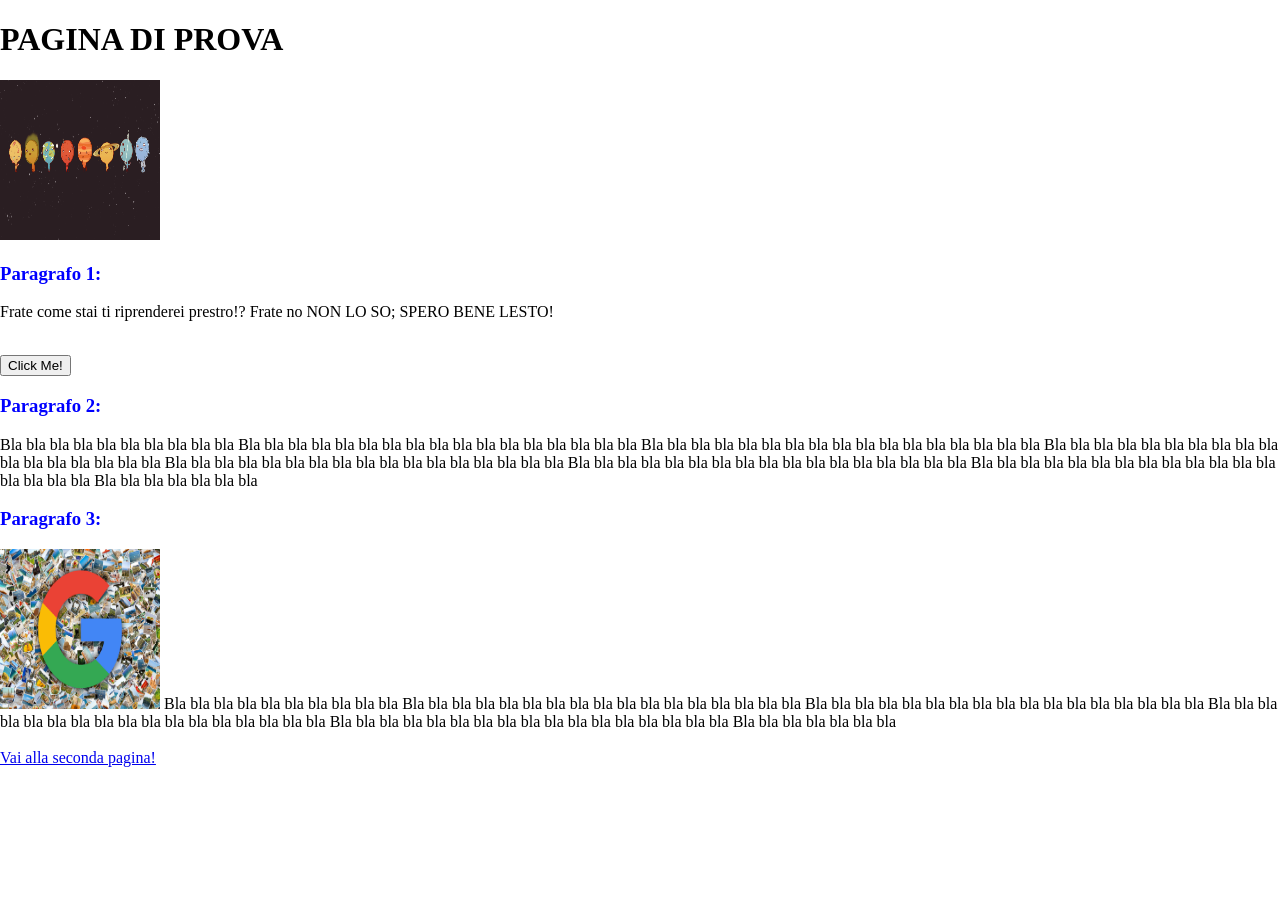
<file: ServiceWorker/index.html>
<!doctype html>
<html len="it">
  <head>
    <title>Pagina di Prova</title>
    <meta charset="UTF-8"/ >
    <meta name="description" content="Free Web tutorials"/ >
    <meta name="keywords" content="HTML,CSS,XML,JavaScript"/ >
    <meta name="author" content="Giuseppe Bocci"/ >
    <meta name="viewport" content="width=device-width, initial-scale=1.0"/ >
    <link rel="stylesheet" type="text/css" href="res\css\index.css"/ >
    <!--link href="https://fonts.googleapis.com/css?family=Oxanium&display=swap" rel="stylesheet"/ >
    <link href="https://fonts.googleapis.com/css?family=Chakra+Petch&display=swap" rel="stylesheet"/ -->
    <link rel="manifest" href="manifest.json"/ >
  </head>
  <body>
    <script src="res\js\registration_sw.js"></script>
    <h1 class="Chakra">PAGINA DI PROVA</h1>
    <img src="res\img\Copertine-Facebook-gratis.jpg" alt="pianeti" id="paineti"/ >
    <h3>Paragrafo 1:</h3>
    <p>
      Frate come stai ti riprenderei prestro!?
      Frate no NON LO SO; SPERO BENE LESTO!
    </p>
    <br/ >
    <button type="button" id="bottone">Click Me!</button>
    <br/ >
    <h3>Paragrafo 2:</h3>
    <p>
      Bla bla bla bla bla bla bla bla bla bla Bla bla bla bla bla bla bla
      bla bla bla bla bla bla bla bla bla bla Bla bla bla bla bla bla bla
      bla bla bla bla bla bla bla bla bla bla Bla bla bla bla bla bla bla
      bla bla bla bla bla bla bla bla bla bla Bla bla bla bla bla bla bla
      bla bla bla bla bla bla bla bla bla bla Bla bla bla bla bla bla bla
      bla bla bla bla bla bla bla bla bla bla Bla bla bla bla bla bla bla
      bla bla bla bla bla bla bla bla bla bla Bla bla bla bla bla bla bla
    </p>
    <h3>Paragrafo 3:</h3>
    <p>
      <img src="res\img\google-immagini.jpg" alt="Immagine Google"/ >
      Bla bla bla bla bla bla bla bla bla bla Bla bla bla bla bla bla bla
      bla bla bla bla bla bla bla bla bla bla Bla bla bla bla bla bla bla
      bla bla bla bla bla bla bla bla bla bla Bla bla bla bla bla bla bla
      bla bla bla bla bla bla bla bla bla bla Bla bla bla bla bla bla bla
      bla bla bla bla bla bla bla bla bla bla Bla bla bla bla bla bla bla
      <br/ >
      <br/ >
      <a href="page1.html">Vai alla seconda pagina!</a>
    </p>
    <script src="res\js\index.js"></script>
  </body>
</html>
</file>
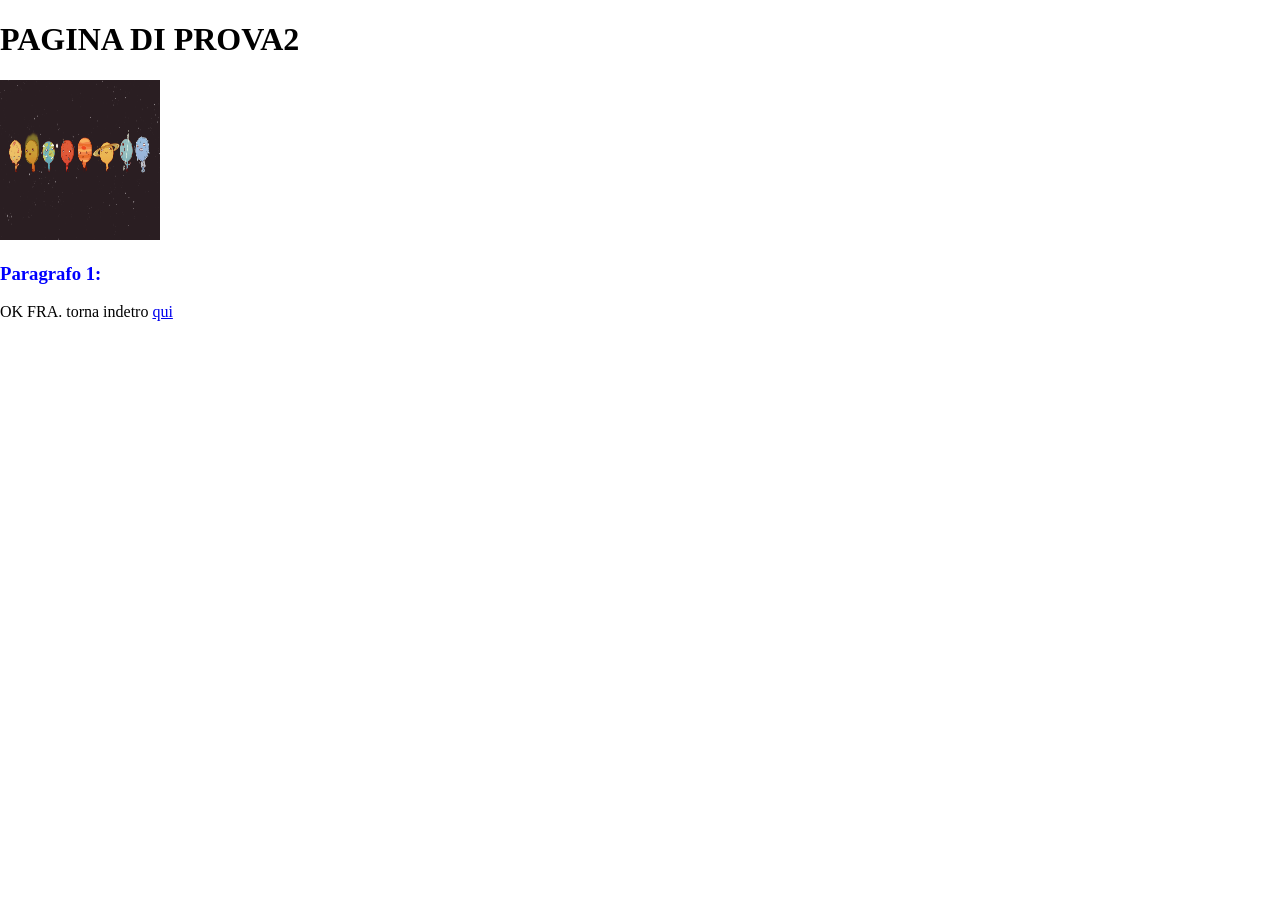
<file: ServiceWorker/page1.html>
<!doctype html>
<html len="it">
  <head>
    <title>Pagina di Prova</title>
    <meta charset="UTF-8"/ >
    <meta name="description" content="Free Web tutorials"/ >
    <meta name="keywords" content="HTML,CSS,XML,JavaScript"/ >
    <meta name="author" content="Giuseppe Bocci"/ >
    <meta name="viewport" content="width=device-width, initial-scale=1.0"/ >
    <link rel="stylesheet" type="text/css" href="res\css\index.css"/ >
    <!--link href="https://fonts.googleapis.com/css?family=Oxanium&display=swap" rel="stylesheet"/ >
    <link href="https://fonts.googleapis.com/css?family=Chakra+Petch&display=swap" rel="stylesheet"/ -->
    <link rel="manifest" href="manifest.json"/ >
  </head>
  <body>
    <script src="res\js\registration_sw.js"></script>
    <h1 class="Chakra">PAGINA DI PROVA2</h1>
    <img src="res\img\Copertine-Facebook-gratis.jpg" alt="pianeti" id="paineti"/ >
    <h3>Paragrafo 1:</h3>
    <p>
      OK FRA. torna indetro <a href="index.html">qui</a>
    </p>
  </body>
</html>
</file>
